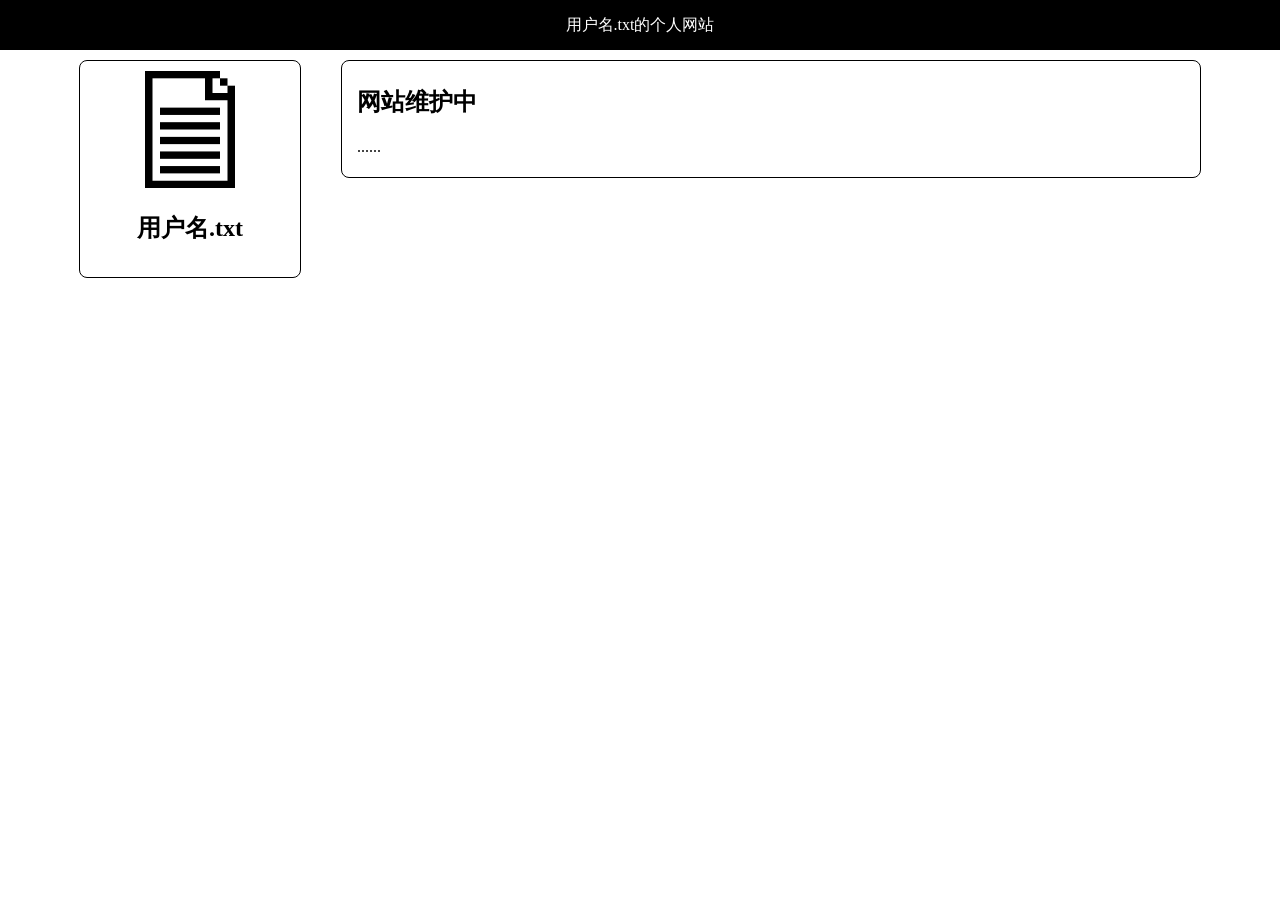
<file: index.html>
<!DOCTYPE html>
<html lang="zh-CN">
    <head>
        <meta charset="utf-8">
        <meta http-equiv="X-UA-Compatible" content="IE=edge">
        <meta name="viewport" content="width=device-width, initial-scale=1.0">
        <link rel="icon" href="image/icon.png" type="image/x-icon" />
        <link rel="stylesheet" href="css/index.css">
        <title>用户名.txt的个人网站</title>
    </head>
    <body>
        <div id="header">用户名.txt的个人网站</div>
        <div id="main">
            <div id="info">
                <img src="img/avatar.png"><br>
                <h2>用户名.txt</h2>
            </div>
            <div class="articles">
                <ul>
                    <li>
                        <h2>网站维护中</h2>
                        <p>......</p>
                    </li>
                </ul>
            </div>
        </div>
    </body>
</html>
</file>
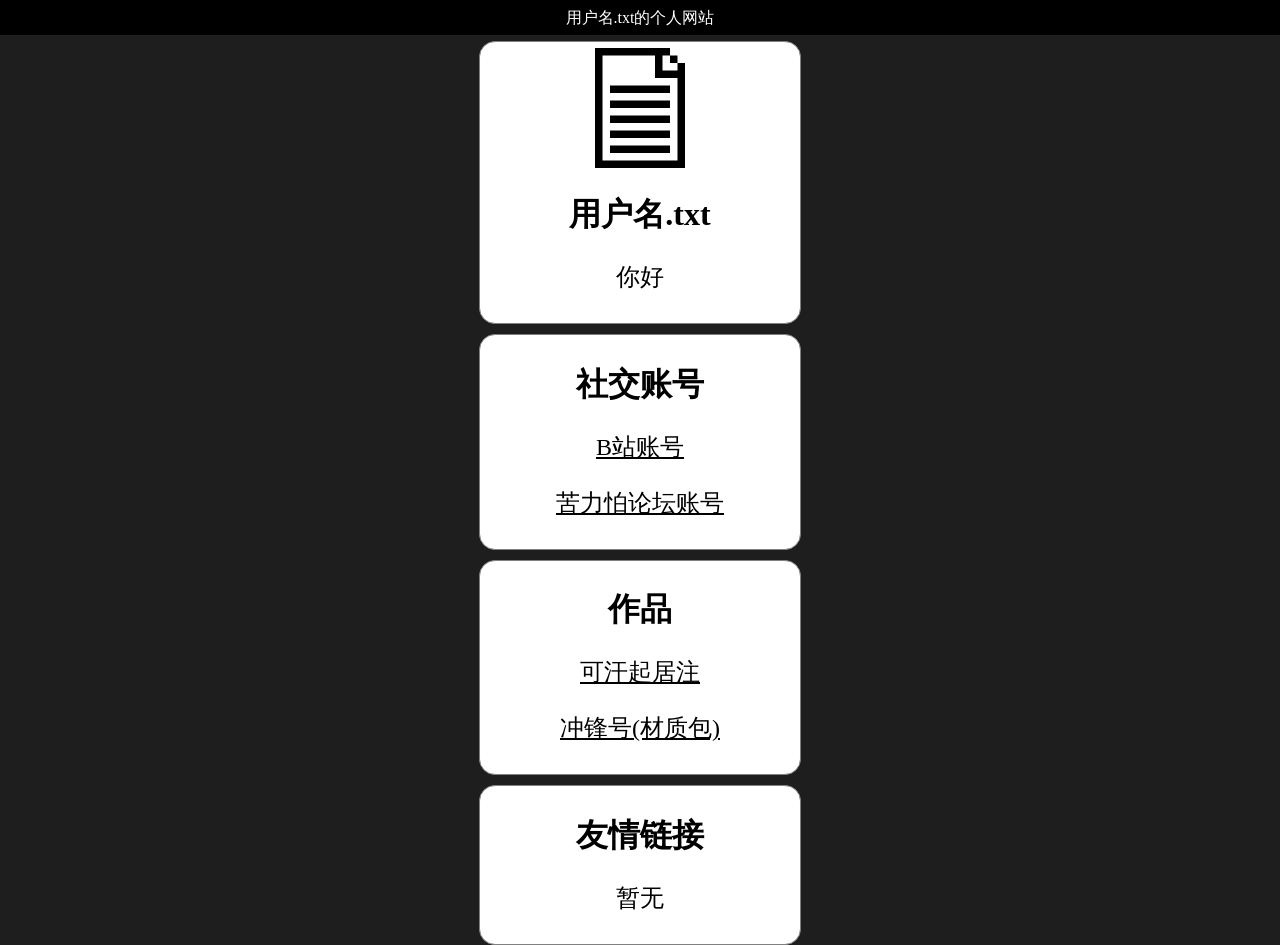
<file: test.html>
<!DOCTYPE html>
<html lang="zh-CN">
<head>
	<meta charset="utf-8">
    <meta http-equiv="X-UA-Compatible" content="IE=edge">
    <meta name="viewport" content="width=device-width, initial-scale=1.0">
	<title>用户名.txt的个人网站</title>
    <link rel="icon" href="image/icon.png" type="image/x-icon" />
</head>
<body>
<style>
header {
    display:block;
    background-color:black;
    height:35px;
    width:100%;
    position:fixed;
    top:0;
    color:white;
    text-align:center;
    line-height:35px;
}
main {
    margin-top:41px;
    margin-bottom:-41px;
}
box {
    display:block;
    border:1px solid #808080;
	padding:6px 10px; 
	background-color:white;
	max-width:300px;
	border-radius:16px;
    text-align:center;
    margin: 0 auto;
    margin-bottom:10px;
}
body {
    background-color:#1E1E1E;
    margin:0;
    padding:0;
}
h1 {
    color:black;
}
p {
    color:black;
    font-size:24px;
}
a {
    color:black;
}
</style>
    <header>用户名.txt的个人网站</header>
    <main>
      <box>
	  <img src='image/picture.png'width="120" height="120"/>
	  <h1>用户名.txt</h1>
      <p>你好</p>
      </box>
      <box>
      <h1>社交账号</h1>
      <p><a href=https://m.bilibili.com/space/418810842>B站账号</a></p>
      <p><a href=https://klpbbs.com/home.php?mod=space&uid=197841&do=profile&view=me&from=space&mobile=2>苦力怕论坛账号</a></p>
      </box>
      <box>
      <h1>作品</h1>
      <p><a href=https://m.bilibili.com/dynamic/713414984545075266>可汗起居注</a></p>
      <p><a href=https://klpbbs.com/thread-60252-1-1.html>冲锋号(材质包)</a></p>
      </box>
      <box>
      <h1>友情链接</h1>
      <p>暂无</p>
      </box>
    <main>
</body>
</html>
</file>
<file: css/index.css>
body {
    margin: 0px;
}
a {
    text-decoration: none;
}
ul {
    margin: 0px;
}
li {
    list-style-type: none;
}
#header {
    background-color: black;
    width: 100%;
    height: 50px;
    line-height: 50px;
    color: white;
    text-align: center;
}
#main {
    display: flex;
    width: 95%;
    margin: 10px auto;
    justify-content: center;
}
#info {
    width: 200px;
    padding: 10px;
    border: 1px solid black;
    border-radius: 8px;
    text-align: center;
}
#info img {
    width: 60%;
    height: 60%;
}
.articles {
    flex: 1;
    max-width: 900px;
}
.articles li {
    border: 1px solid black;
    border-radius: 8px;
    padding: 5px 15px;
}
</file>
